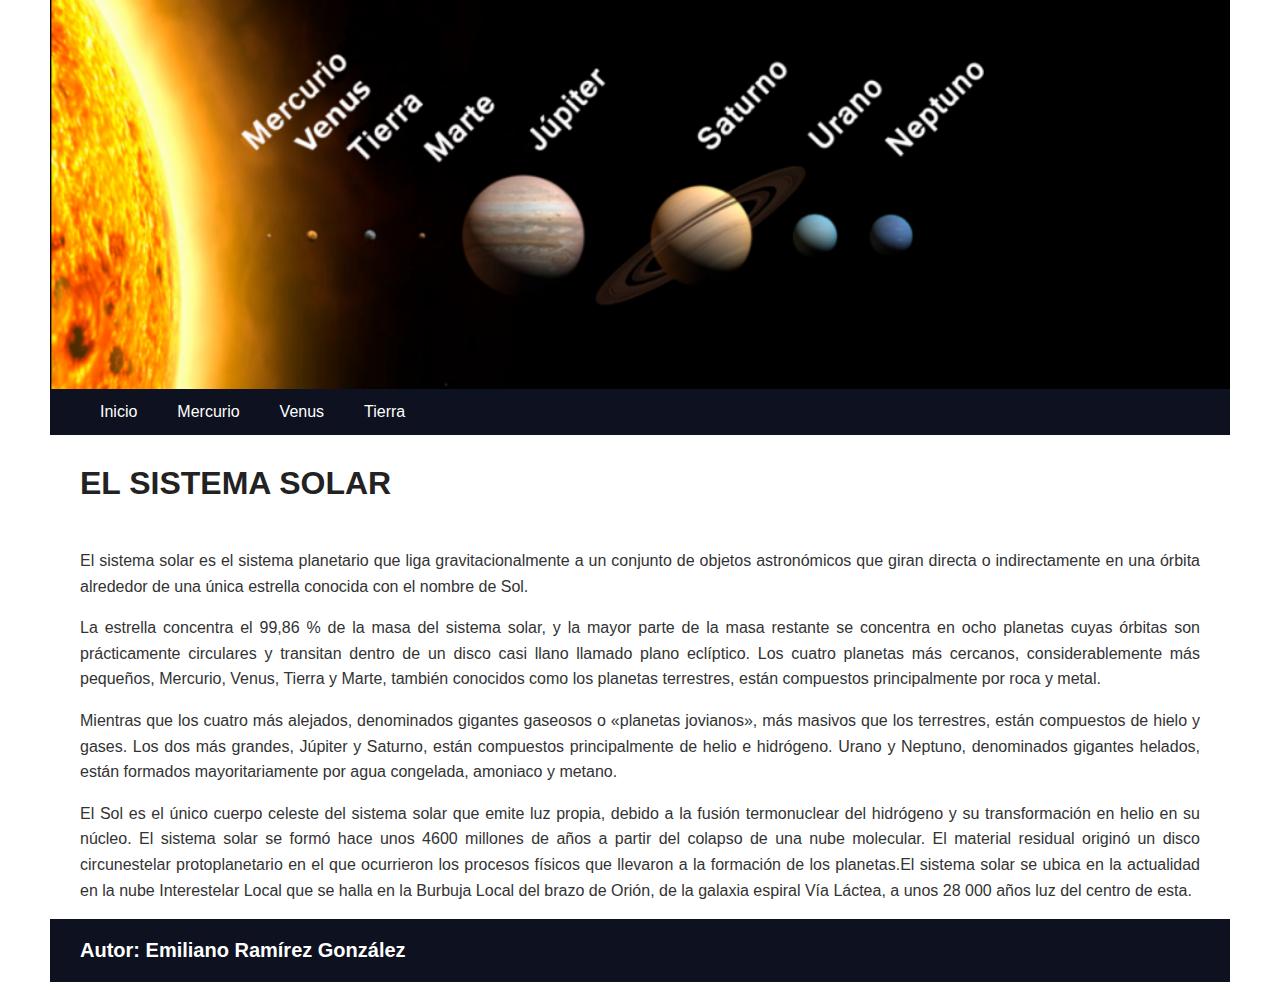
<file: index.html>
<!DOCTYPE html>
<html lang="en">
    <head>
        <meta charset="UTF-8">
        <meta name="viewport" content="width=device-width, initial-scale=1.0">
        <title> Examen </title>
        <link rel="stylesheet" href="flexamen.css">
    </head>
<body>
    <img src="EXAMEN/sistemasolar.png" class="scaleA" alt="">
        <nav>
    <a href="./index.html"> Inicio</a>
    <a href="./mercurio.html"> Mercurio</a>  
    <a href="./Venus.html"> Venus</a> 
    <a href="./Tierra.html"> Tierra</a> 
    </nav>    <header>
        <h1> EL SISTEMA SOLAR </h1>
    </header>
    <main>
    <aside>
    
    </aside>
    <section>
        <p> El sistema solar es el sistema planetario que liga gravitacionalmente a un conjunto de objetos astronómicos que giran directa o indirectamente en una órbita alrededor de una única estrella conocida con el nombre de Sol.</p>
<p>La estrella concentra el 99,86 % de la masa del sistema solar, y la mayor parte de la masa restante se concentra en ocho planetas cuyas órbitas son prácticamente circulares y transitan dentro de un disco casi llano llamado plano eclíptico.  Los cuatro planetas más cercanos, considerablemente más pequeños, Mercurio, Venus, Tierra y Marte, también conocidos como los planetas terrestres, están compuestos principalmente por roca y metal.</p>
<p>Mientras que los cuatro más alejados, denominados gigantes gaseosos o «planetas jovianos», más masivos que los terrestres, están compuestos de hielo y gases. Los dos más grandes, Júpiter y Saturno, están compuestos principalmente de helio e hidrógeno. Urano y Neptuno, denominados gigantes helados, están formados mayoritariamente por agua congelada, amoniaco y metano.</p>
<p>El Sol es el único cuerpo celeste del sistema solar que emite luz propia, debido a la fusión termonuclear del hidrógeno y su transformación en helio en su núcleo. El sistema solar se formó hace unos 4600 millones de años a partir del colapso de una nube molecular. El material residual originó un disco circunestelar protoplanetario en el que ocurrieron los procesos físicos que llevaron a la formación de los planetas.El sistema solar se ubica en la actualidad en la nube Interestelar Local que se halla en la Burbuja Local del brazo de Orión, de la galaxia espiral Vía Láctea, a unos 28 000 años luz del centro de esta.</p>   </p>    
</section>
    </main>
        <footer>
        <h2>Autor: Emiliano Ramírez González</h2>
        </footer>
    </body>
    </html>
</file>
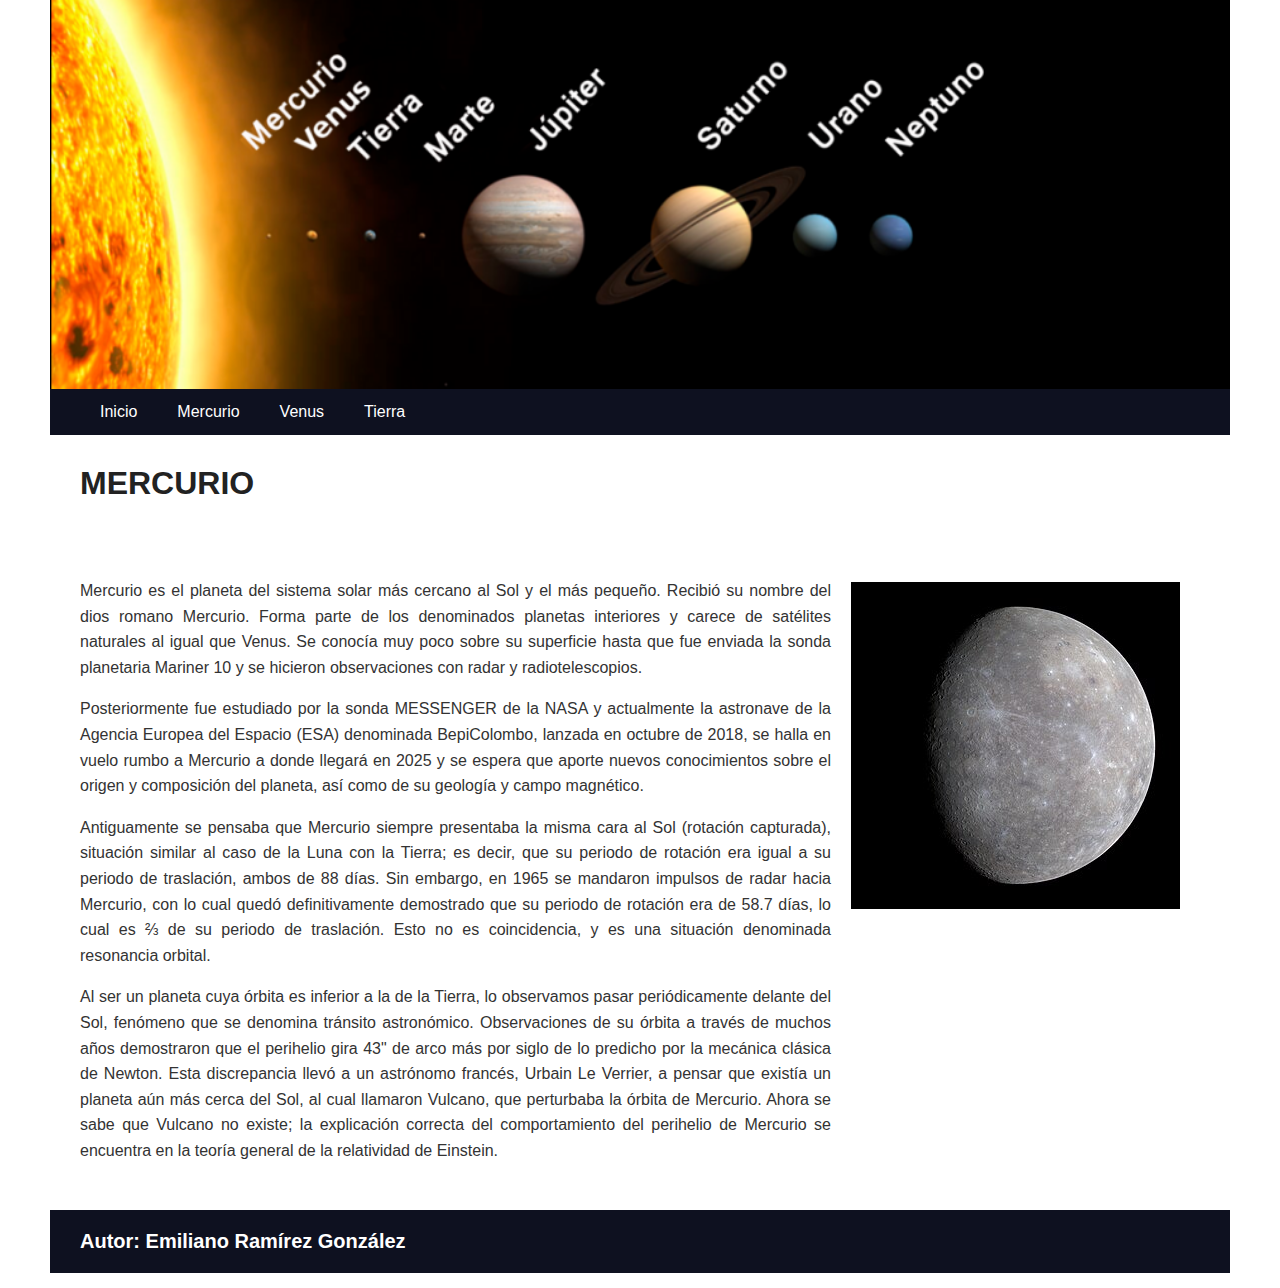
<file: mercurio.html>
<!DOCTYPE html>
<html lang="en">
    <head>
        <meta charset="UTF-8">
        <meta name="viewport" content="width=device-width, initial-scale=1.0">
        <title> Mercurio </title>
        <link rel="stylesheet" href="mercurio.css">
    </head>
<body>
    <img src="EXAMEN/sistemasolar.png" class="scaleA" alt="">
    <nav>
    <a href="./index.html"> Inicio</a>
    <a href="./mercurio.html"> Mercurio</a>  
    <a href="./Venus.html"> Venus</a> 
    <a href="./Tierra.html"> Tierra</a> 
    </nav>
    <header>
        <h1> MERCURIO </h1>
    </header>
    <main>
    <section>
        <p>Mercurio es el planeta del sistema solar más cercano al Sol y el más pequeño. Recibió su nombre del dios romano Mercurio. Forma parte de los denominados planetas interiores y carece de satélites naturales al igual que Venus. Se conocía muy poco sobre su superficie hasta que fue enviada la sonda planetaria Mariner 10 y se hicieron observaciones con radar y radiotelescopios. 
</p>
<p>Posteriormente fue estudiado por la sonda MESSENGER de la NASA y actualmente la astronave de la Agencia Europea del Espacio (ESA) denominada BepiColombo, lanzada en octubre de 2018, se halla en vuelo rumbo a Mercurio a donde llegará en 2025 y se espera que aporte nuevos conocimientos sobre el origen y composición del planeta, así como de su geología y campo magnético.</p>
<p>Antiguamente se pensaba que Mercurio siempre presentaba la misma cara al Sol (rotación capturada), situación similar al caso de la Luna con la Tierra; es decir, que su periodo de rotación era igual a su periodo de traslación, ambos de 88 días. Sin embargo, en 1965 se mandaron impulsos de radar hacia Mercurio, con lo cual quedó definitivamente demostrado que su periodo de rotación era de 58.7 días, lo cual es ⅔ de su periodo de traslación. Esto no es coincidencia, y es una situación denominada resonancia orbital.</p>
<p>Al ser un planeta cuya órbita es inferior a la de la Tierra, lo observamos pasar periódicamente delante del Sol, fenómeno que se denomina tránsito astronómico. Observaciones de su órbita a través de muchos años demostraron que el perihelio gira 43" de arco más por siglo de lo predicho por la mecánica clásica de Newton. Esta discrepancia llevó a un astrónomo francés, Urbain Le Verrier, a pensar que existía un planeta aún más cerca del Sol, al cual llamaron Vulcano, que perturbaba la órbita de Mercurio. Ahora se sabe que Vulcano no existe; la explicación correcta del comportamiento del perihelio de Mercurio se encuentra en la teoría general de la relatividad de Einstein.</p>
</section>
    <aside>
     <img src="EXAMEN/MERCURIO.png" alt="">
    </aside>
    </main>

        <footer>
        <h2>Autor: Emiliano Ramírez González</h2>
        </footer>
    </body>
    </html>
</file>
<file: flexamen.css>
body {
  font-family: Arial, Helvetica, sans-serif;
  margin: 0;
  background-color: white;
  margin-left: 50px;
  margin-right: 50px;
  margin-bottom: 15px;
}

img.scaleA {
  width: 100%;
  height: auto;
  display: block;
}

nav {
  display: flex;
  flex-direction: row;
  background-color: #0e1120;
  padding-left: 30px;
}

nav a {
  color: white;
  padding: 14px 20px;
  text-decoration: none;
}

header {
  padding: 30px;
  text-align: left;
  color: black;
}

header h1 {
  margin: 0;
  font-size: 32px;
  color: #222;
}

main {
  padding: 0 30px;
}

section p {
  text-align: justify;
  line-height: 1.6;
  font-size: 16px;
  color: #333;
}

footer {
  background-color: #0e1120;
  color: white;
  text-align: left;
  padding: 20px 30px;
}

footer h2 {
  margin: 0;
  font-size: 20px;
  font-weight: bold;
}
@media screen and (max-width: 700px) {
    nav, main {
        flex-direction: column;
    }  
}
</file>
<file: mercurio.css>
body {
  font-family: Arial, Helvetica, sans-serif;
  margin: 0;
  background-color: white;
  margin-left: 50px;
  margin-right: 50px;
  margin-bottom: 15px;
}

img.scaleA {
  width: 100%;
  height: auto;
  display: block;
}

nav {
  display: flex;
  flex-direction: row;
  background-color: #0e1120;
  padding-left: 30px;
}

nav a {
  color: white;
  padding: 14px 20px;
  text-decoration: none;
}

header {
  padding: 30px;
  text-align: left;
  color: black;
}

header h1 {
  margin: 0;
  font-size: 32px;
  color: #222;
}

main {
 display: flex;
  flex-direction: row;
  justify-content: space-between;
  align-items: flex-start;
  padding: 30px;
  }

section p {
  text-align: justify;
  line-height: 1.6;
  font-size: 16px;
  color: #333;
}

footer {
  background-color: #0e1120;
  color: white;
  text-align: left;
  padding: 20px 30px;
}

footer h2 {
  margin: 0;
  font-size: 20px;
  font-weight: bold;
}


aside {
    flex: 30px;
    padding: 20px;
}
@media screen and (max-width: 700px) {
    nav, main {
        flex-direction: column;
    }  
}
</file>
